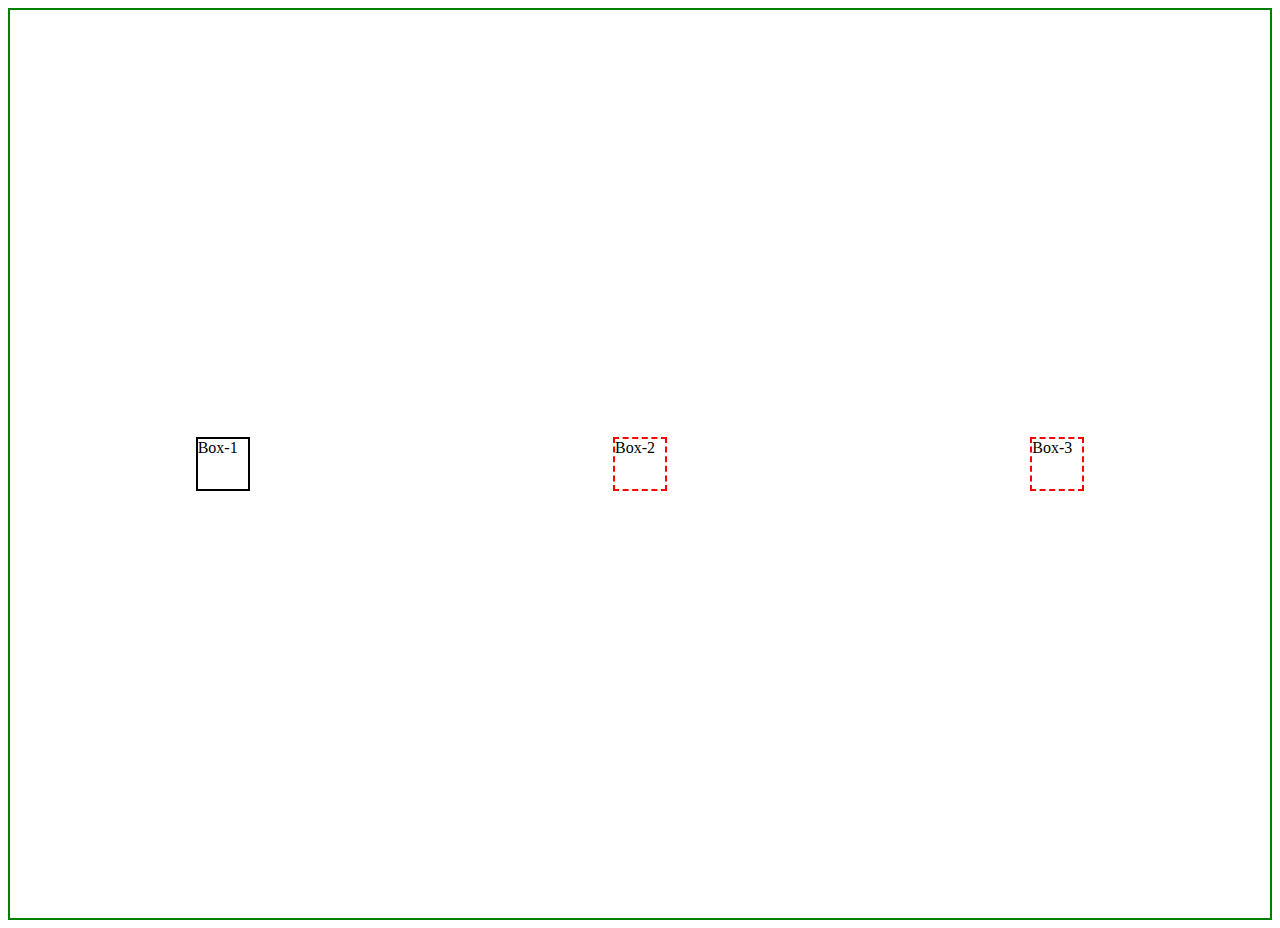
<file: week3/module2-flexbox/index.html>
<!DOCTYPE html>
<html lang="en">
<head>
    <meta charset="UTF-8">
    <meta name="viewport" content="width=device-width, initial-scale=1.0">
    <title>Document</title>
    <style>
        .box-container {
            border: 2px solid green;
            padding: 4px;

            display: flex;
            flex-direction: row;
            justify-content: space-around;
            align-items: center;

            height: 100vh;

        }
        .box {
            border: 2px dashed red;
            width: 50px;
            height: 50px;
            margin: 5px;
        }
    </style>
</head>
<body>
    <!-- div.box{Box-$} -->
    <div class="box-container">
        <div class="box" style="border: 2px solid black">Box-1</div>
        <div class="box">Box-2</div>
        <div class="box">Box-3</div>
    </div>
</body>
</html>
</file>
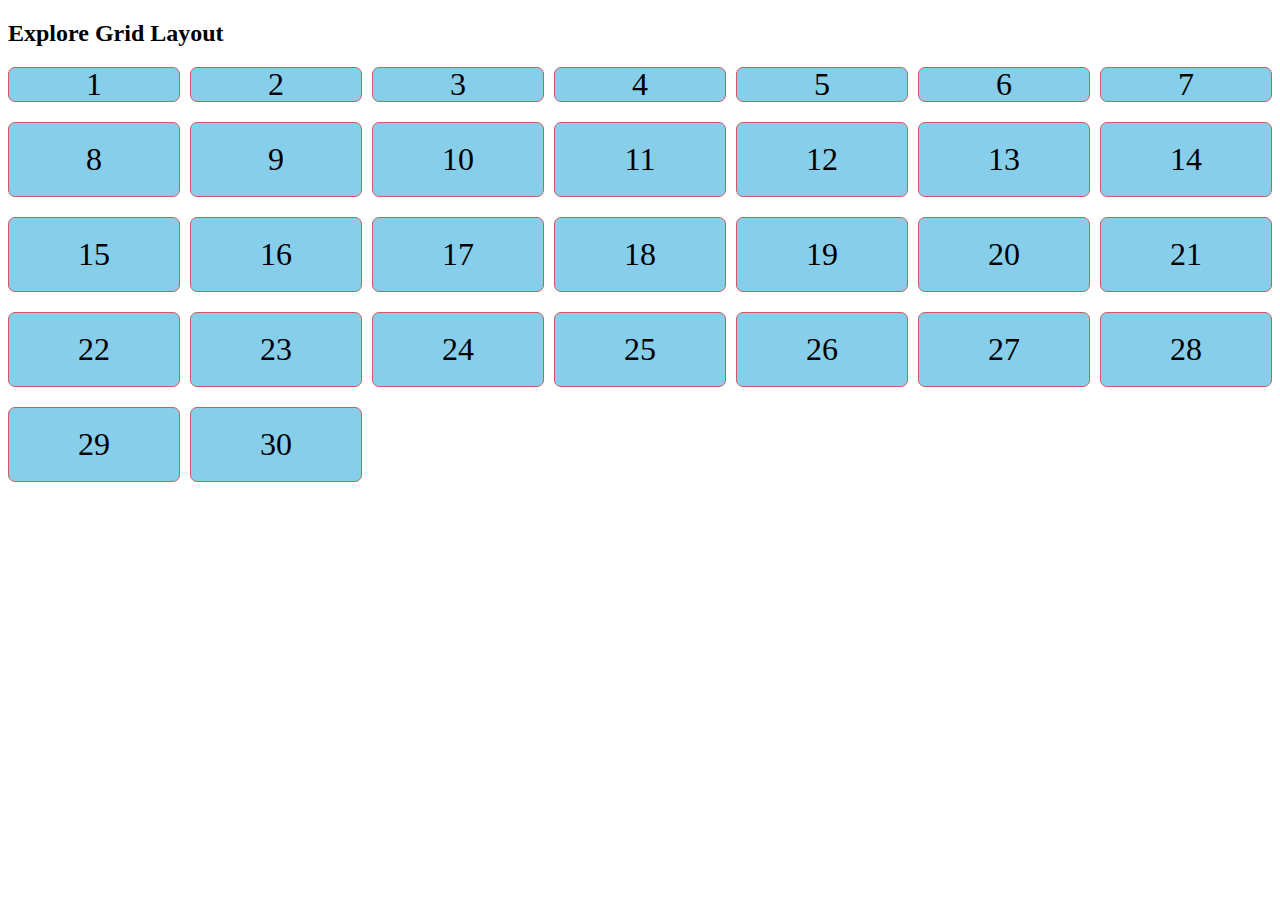
<file: week3/module5-calendar-grid-layout/index.html>
<!DOCTYPE html>
<html lang="en">

<head>
    <meta charset="UTF-8">
    <meta http-equiv="X-UA-Compatible" content="IE=edge">
    <meta name="viewport" content="width=device-width, initial-scale=1.0">
    <title> Explore Gridbox </title>
    <link rel="stylesheet" href="https://cdnjs.cloudflare.com/ajax/libs/font-awesome/6.2.1/css/all.min.css">
    <style>
        .calendar {
            display: grid;
            grid-template-columns: repeat(7, 1fr);
            grid-template-rows: 35px repeat(5, 75px);
            row-gap: 20px;
            column-gap: 10px;
        }

        .date,
        .day {
            border: 1px solid indianred;
            background-color: skyblue;
            font-size: 2em;
            display: flex;
            justify-content: center;
            align-items: center;
            border-radius: 7px;
        }

        .other-month {
            background-color: lightgray;
        }

        @media screen and (max-width: 768px) {
            .calendar {
            display: grid;
            grid-template-columns: repeat(4, 1fr);
            /* grid-template-rows: 35px repeat(9, 75px); */
            row-gap: 20px;
            column-gap: 10px;
        }
        }
    </style>
</head>

<body>

    <h2> Explore Grid Layout </h2>

    <div class="calendar">

        <!-- div.day*7>{S,M,T,W,T,F,S} -->
        <!-- <div class="day">S</div>
        <div class="day">M</div>
        <div class="day">T</div>
        <div class="day">W</div>
        <div class="day">T</div>
        <div class="day">F</div>
        <div class="day">S</div> -->

        <!-- .date{$}*35 -->
        <!-- <div class="date other-month">30</div>
        <div class="date other-month">31</div> -->
        <div class="date">1
        </div>
        <div class="date">2</div>
        <div class="date">3</div>
        <div class="date">4</div>
        <div class="date">5</div>
        <div class="date">6</div>
        <div class="date">7</div>
        <div class="date">8</div>
        <div class="date">9</div>
        <div class="date">10</div>
        <div class="date">11</div>
        <div class="date">12</div>
        <div class="date">13</div>
        <div class="date">14</div>
        <div class="date">15</div>
        <div class="date">16</div>
        <div class="date">17</div>
        <div class="date">18</div>
        <div class="date">19</div>
        <div class="date">20</div>
        <div class="date">21</div>
        <div class="date">22</div>
        <div class="date">23</div>
        <div class="date">24</div>
        <div class="date">25</div>
        <div class="date">26</div>
        <div class="date">27</div>
        <div class="date">28</div>
        <div class="date">29</div>
        <div class="date">30</div>
        <!-- <div class="date other-month">1</div>
        <div class="date other-month">2</div>
        <div class="date other-month">3</div> -->
    </div>

</body>

</html>
</file>
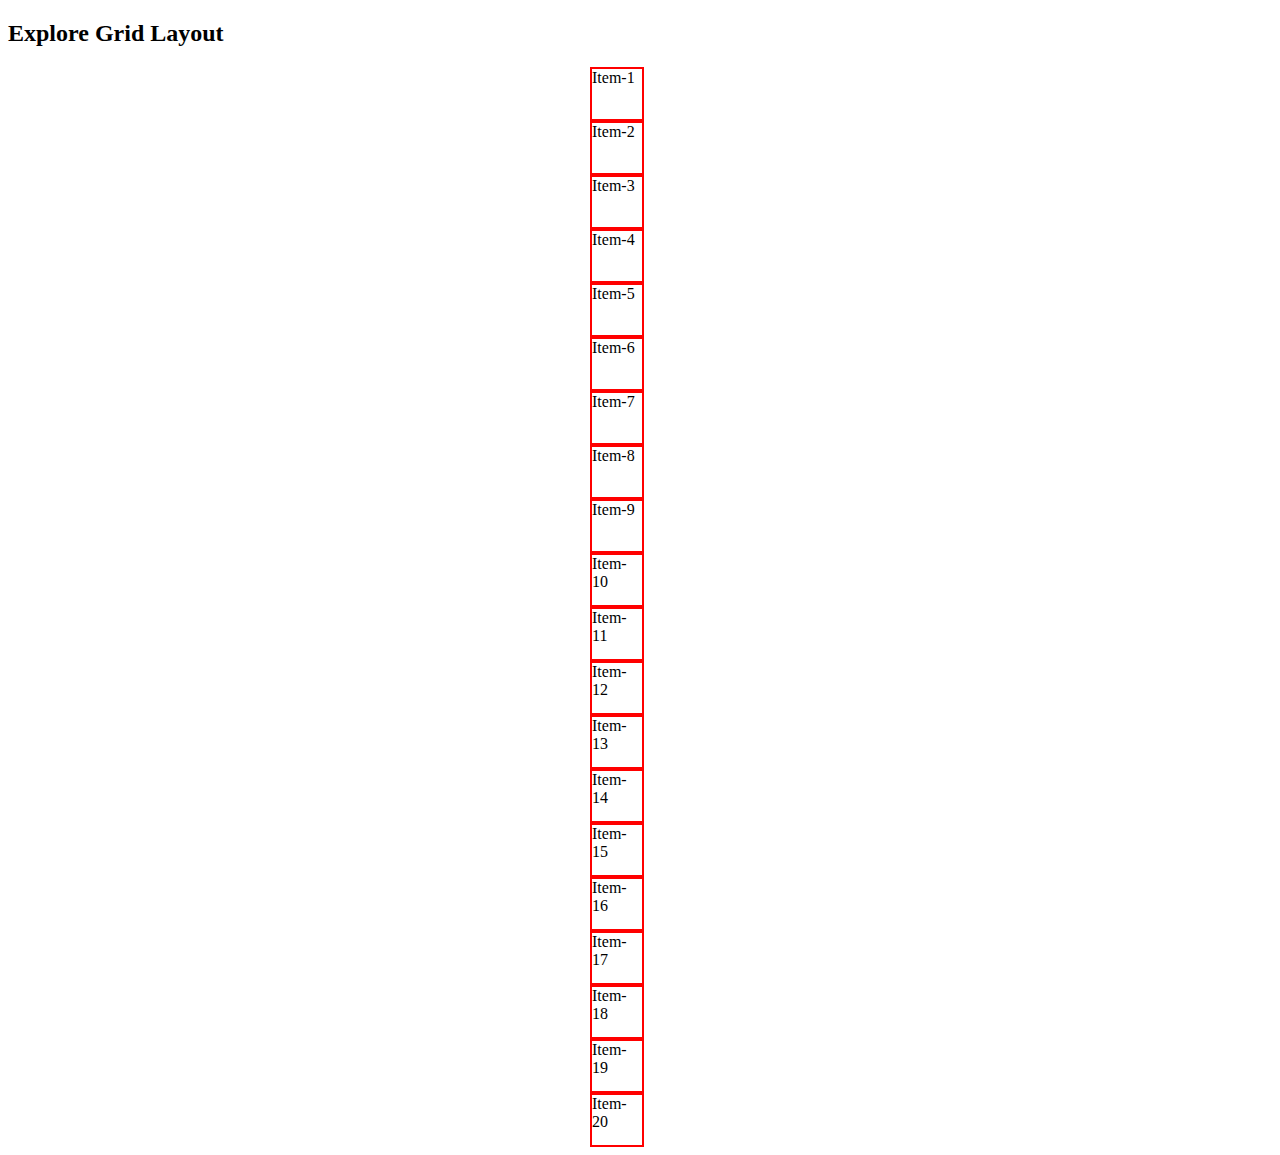
<file: week3/module4-grid-layout/grid.html>
<!DOCTYPE html>
<html lang="en">
<head>
    <meta charset="UTF-8">
    <meta name="viewport" content="width=device-width, initial-scale=1.0">
    <title>Document</title>
    <link rel="stylesheet" href="style.css">
</head>
<body>
  <h2 class="">Explore Grid Layout</h2>
  <div class="container">
    <div class="item">Item-1</div>
    <div class="item">Item-2</div>
    <div class="item">Item-3</div>
    <div class="item">Item-4</div>
    <div class="item">Item-5</div>
    <div class="item">Item-6</div>
    <div class="item">Item-7</div>
    <div class="item">Item-8</div>
    <div class="item">Item-9</div>
    <div class="item">Item-10</div>
    <div class="item">Item-11</div>
    <div class="item">Item-12</div>
    <div class="item">Item-13</div>
    <div class="item">Item-14</div>
    <div class="item">Item-15</div>
    <div class="item">Item-16</div>
    <div class="item">Item-17</div>
    <div class="item">Item-18</div>
    <div class="item">Item-19</div>
    <div class="item">Item-20</div>
  </div>  
</body>
</html>
</file>
<file: week3/module4-grid-layout/style.css>
.container {
    display: grid;
    grid-template-columns: 100px;
    justify-content: center;
}
.item{
    border: 2px solid red;
    width: 50px;
    height: 50px;
}
</file>
